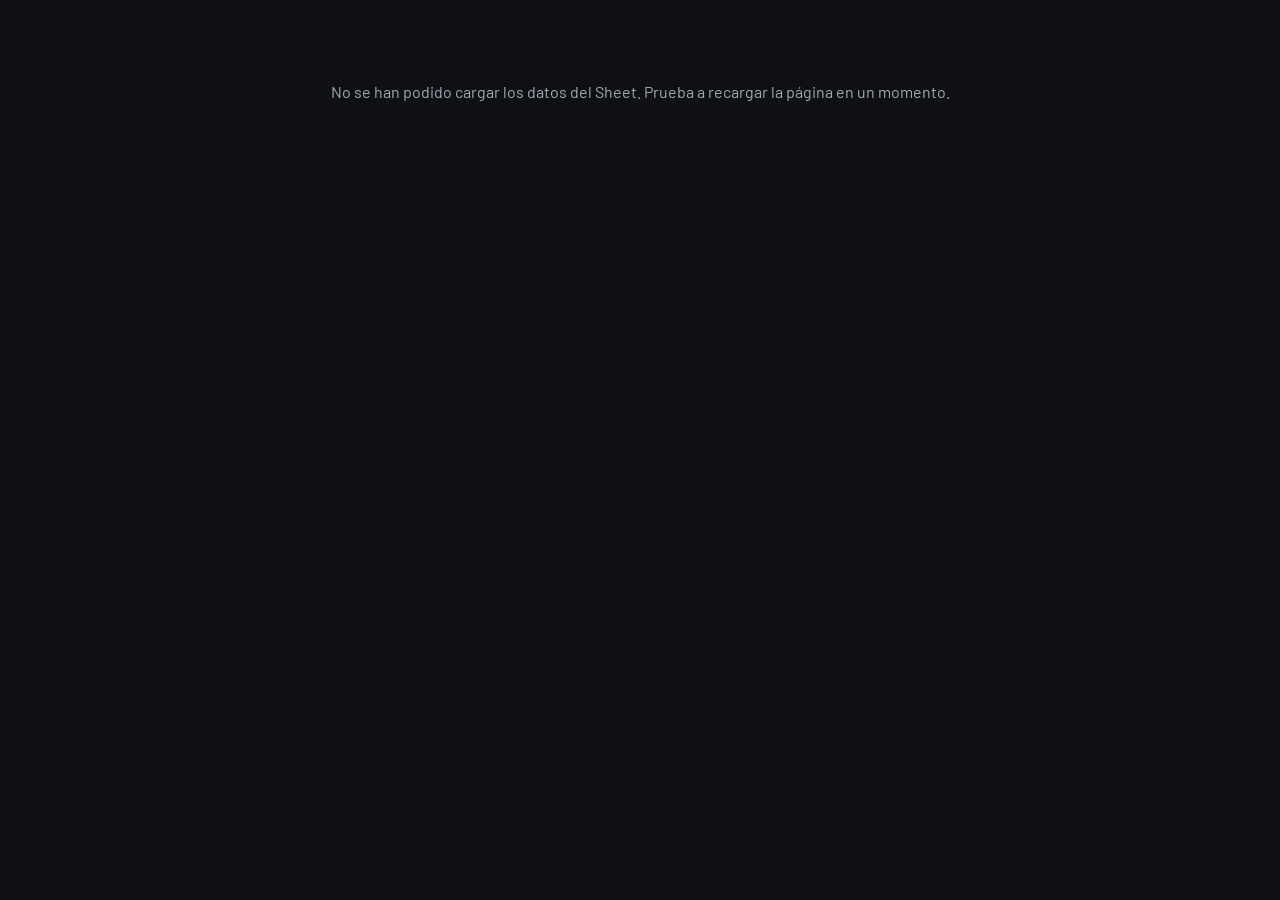
<file: index.html>
<!doctype html>
<html lang="es">
<head>
<meta charset="utf-8">
<meta name="viewport" content="width=device-width, initial-scale=1">
<title>Icaro Barbarouses</title>
<meta name="description" content="Estadísticas, calendario, jugadas y asistencia del equipo de baloncesto Icaro Barbarouses.">
<meta name="theme-color" content="#0E1014">
<link rel="icon" href="data:image/svg+xml,%3Csvg xmlns='http://www.w3.org/2000/svg' viewBox='0 0 64 64'%3E%3Crect width='64' height='64' rx='14' fill='%23F5A524'/%3E%3Ctext x='32' y='44' font-family='Arial' font-weight='900' font-size='30' text-anchor='middle' fill='%231A1204'%3EIB%3C/text%3E%3C/svg%3E">
<link rel="preconnect" href="https://fonts.googleapis.com">
<link rel="preconnect" href="https://fonts.gstatic.com" crossorigin>
<link href="https://fonts.googleapis.com/css2?family=Barlow+Condensed:wght@500;600;700;800&family=Barlow:wght@400;500;600;700&display=swap" rel="stylesheet">
<link rel="stylesheet" href="assets/app.css?v=20261114a">
</head>
<body>
<div id="app"><div class="loading">Cargando…</div></div>
<script src="config.js?v=20261114a"></script>
<script src="assets/roles.js?v=20261114a"></script>
<script src="assets/core.js?v=20261114a"></script>
<script src="assets/pages.js?v=20261114a"></script>
<script src="assets/pages2.js?v=20261114a"></script>
<script src="assets/basic.js?v=20261114a"></script>
<script src="assets/tilt.js?v=20261114a"></script>
<script>boot();</script>
</body>
</html>
</file>
<file: assets/app.css>
/* Icaro Barbarouses · estilos de la web */
:root{
  --bg:#0E1014;--bg2:#12151A;--card:#161920;--card2:#1D212A;--line:#2A2F3A;--line2:#3A404C;
  --tx:#F1F2F4;--tx2:#C9CED6;--mut:#A3AAB6;--dim:#6B7280;
  --acc:#F5A524;--acc2:#F5C66B;--accbg:#2B2310;--accbg2:#1B1810;--accline:#4A3A14;--ink:#1A1204;
  --lose:#5B6475;--bad:#F08A7E;
  --pad:56px;
}
*{box-sizing:border-box}
html{-webkit-text-size-adjust:100%}
body{margin:0;background:var(--bg);color:var(--tx);font-family:'Barlow',system-ui,sans-serif;font-size:16px;line-height:1.45;font-variant-numeric:tabular-nums}
a{color:var(--acc);text-decoration:none}a:hover{color:#FFC45C}
button{font:inherit;color:inherit}
h1,h2,h3{margin:0;font-family:'Barlow Condensed',sans-serif;line-height:1.05}
h1{font-weight:800;font-size:64px}
h2{font-weight:700;font-size:34px}
h3{font-weight:700;font-size:28px}
.cond{font-family:'Barlow Condensed',sans-serif}
.mut{color:var(--mut)}.tx2{color:var(--tx2)}.acc{color:var(--acc)}.dim{color:var(--dim)}
.small{font-size:13px}.up{text-transform:uppercase;letter-spacing:1px}
:focus-visible{outline:2px solid var(--acc);outline-offset:2px}

/* ---------- cabecera ---------- */
.hdr{position:sticky;top:0;z-index:20;background:var(--bg2);border-bottom:1px solid var(--line)}
.hdr-in{height:72px;padding:0 var(--pad);display:flex;align-items:center;gap:20px}
.logo{display:flex;align-items:center;gap:12px;color:var(--tx);flex-shrink:0}
.logo:hover{color:var(--tx)}
.logo-ib{width:40px;height:40px;border-radius:10px;background:var(--acc);color:var(--ink);display:flex;align-items:center;justify-content:center;font-family:'Barlow Condensed';font-weight:800;font-size:20px}
.logo-tx{font-family:'Barlow Condensed';font-weight:800;font-size:22px;letter-spacing:1px;white-space:nowrap}
.nav{display:flex;gap:4px;flex:1;min-width:0;overflow-x:auto;scrollbar-width:none}
.nav::-webkit-scrollbar{display:none}
.nav a{padding:10px 11px;border-radius:8px;font-weight:600;font-size:15px;color:var(--tx2);white-space:nowrap}
.nav a.on{background:var(--acc);color:var(--ink)}
.nav a:not(.on):hover{background:var(--card2)}
.hdr-r{display:flex;align-items:center;gap:10px;flex-shrink:0}
.seasel{position:relative}
.seasel select{appearance:none;-webkit-appearance:none;background:transparent;border:1px solid var(--line);border-radius:999px;color:var(--tx);font:600 14px Barlow;padding:8px 32px 8px 14px;cursor:pointer}
.seasel::after{content:'';position:absolute;right:13px;top:50%;width:7px;height:7px;border-right:2px solid var(--tx2);border-bottom:2px solid var(--tx2);transform:translateY(-70%) rotate(45deg);pointer-events:none}
.seasel select option{background:var(--card);color:var(--tx)}
.mode{display:flex;padding:3px;border:1px solid var(--line);border-radius:999px;background:var(--card);font-size:13px;font-weight:600}
.mode button{border:none;background:transparent;color:var(--tx2);padding:7px 12px;border-radius:999px;cursor:pointer}
.mode button.on{background:var(--acc);color:var(--ink)}

/* ---------- estructura ---------- */
main{min-height:60vh}
.sec{padding:0 var(--pad) 40px}
.sec.top{padding-top:48px}
.pagehead{padding:48px var(--pad) 28px;display:flex;justify-content:space-between;align-items:flex-end;gap:20px;flex-wrap:wrap}
.pagehead .sub{font-size:17px;color:var(--tx2);margin-top:8px;max-width:900px}
.card{background:var(--card);border:1px solid var(--line);border-radius:20px;padding:28px}
.card.sm{border-radius:14px;padding:18px}
.card.hl{background:var(--accbg2);border-color:var(--accline)}
.grid{display:grid;gap:20px}
.g2{grid-template-columns:repeat(2,minmax(0,1fr))}
.g3{grid-template-columns:repeat(3,minmax(0,1fr))}
.g4{grid-template-columns:repeat(4,minmax(0,1fr))}
.g5{grid-template-columns:repeat(5,minmax(0,1fr))}
.g6{grid-template-columns:repeat(6,minmax(0,1fr))}
.g8{grid-template-columns:repeat(8,minmax(0,1fr))}
.row{display:flex;gap:12px;align-items:center}
.between{display:flex;justify-content:space-between;align-items:baseline;gap:16px;flex-wrap:wrap}
.stack{display:flex;flex-direction:column;gap:12px}
.big{font-family:'Barlow Condensed';font-weight:800;font-size:46px;line-height:1.05}
.huge{font-family:'Barlow Condensed';font-weight:800;font-size:96px;line-height:.9}
.lbl{font-size:13px;color:var(--mut);letter-spacing:1px;text-transform:uppercase}
.note{font-size:14px;color:var(--mut)}
.empty{padding:28px;border:1px dashed var(--line2);border-radius:16px;color:var(--mut);text-align:center}

/* píldoras y chips */
.pills{display:flex;gap:6px;padding:4px;background:var(--card);border:1px solid var(--line);border-radius:999px;flex-wrap:wrap}
.pills button{height:40px;padding:0 16px;border-radius:999px;border:none;background:transparent;color:var(--tx2);font-weight:600;font-size:15px;cursor:pointer;white-space:nowrap}
.pills button.on{background:var(--acc);color:var(--ink)}
.chips{display:flex;gap:8px;flex-wrap:wrap}
.chip{height:38px;padding:0 14px;border-radius:999px;border:1px solid var(--line2);background:transparent;color:var(--tx2);font-weight:600;font-size:14px;cursor:pointer;white-space:nowrap}
.chip.on{background:var(--acc);border-color:var(--acc);color:var(--ink)}
.chip small{opacity:.7;font-weight:500}
.tag{display:inline-block;font-size:12px;font-weight:600;letter-spacing:1px;padding:3px 8px;border-radius:6px;background:var(--card2);color:var(--mut)}
.tag.po{background:var(--accbg);color:var(--acc2)}
.badge{padding:4px 10px;border-radius:999px;background:var(--card2);color:var(--tx2);font-size:13px}
.res{min-width:34px;height:34px;padding:0 8px;border-radius:8px;display:inline-flex;align-items:center;justify-content:center;font-family:'Barlow Condensed';font-weight:800;font-size:18px;background:#262A33;color:var(--tx2);border:1px solid var(--line2)}
.res.V{background:var(--acc);color:var(--ink);border-color:var(--acc)}
.res.N{background:transparent;color:var(--mut);border-style:dashed}
.btn{display:inline-flex;align-items:center;gap:8px;padding:11px 18px;border-radius:10px;background:var(--acc);color:var(--ink);font-weight:700;font-size:15px;border:none;cursor:pointer}
.btn:hover{color:var(--ink);filter:brightness(1.08)}
.btn.ghost{background:transparent;border:1px solid var(--line2);color:var(--tx2)}
.btn:disabled{opacity:.5;cursor:default}

/* tablas */
.tw{overflow-x:auto;border:1px solid var(--line);border-radius:16px;background:var(--card)}
table.t{width:100%;border-collapse:collapse;font-size:15px;white-space:nowrap}
table.t th{background:var(--card2);color:var(--mut);font-size:13px;font-weight:600;text-transform:uppercase;text-align:right;padding:12px 10px;position:sticky;top:0}
table.t td{border-top:1px solid var(--line);padding:11px 10px;text-align:right}
table.t th:first-child,table.t td:first-child{text-align:left;padding-left:20px}
table.t th.l,table.t td.l{text-align:left}
table.t tr.dimrow td{opacity:.5}
table.t td.best{color:var(--acc);font-weight:700}
table.t th button{border:none;background:none;color:inherit;font:inherit;text-transform:inherit;cursor:pointer;padding:0}
table.t th.sorted{color:var(--acc)}
table.t tr.link{cursor:pointer}table.t tr.link:hover td{background:#1A1D25}
table.t td.split,table.t th.split{background:#1B1F28}
/* columnas desplegadas (rebotes, tiros metidos/intentados): el grupo entero queda marcado */
table.t td.grp{background:rgba(245,165,36,.07)}
table.t th.grp{background:#2B2310;color:var(--acc2)}
table.t .g-first{border-left:2px solid var(--acc)}
table.t .g-last{border-right:2px solid var(--acc)}
table.t th.g-mid,table.t th.g-last{font-size:12px}
.rxbtn{border:none;background:transparent;color:var(--lose);font:600 13px Barlow;cursor:pointer;padding:0 0 0 4px}
.sticky1 th:first-child,.sticky1 td:first-child{position:sticky;left:0;background:var(--card);z-index:1}
.sticky1 th:first-child{background:var(--card2);z-index:2}

/* barras */
.bar{height:12px;border-radius:999px;background:#262A33;overflow:hidden}
.bar>i{display:block;height:100%;border-radius:999px;background:var(--acc)}

/* pie */
.foot{margin-top:24px;padding:22px var(--pad);border-top:1px solid var(--line);background:var(--bg2);display:flex;justify-content:space-between;align-items:center;gap:12px;font-size:13px;color:var(--dim)}
.foot a{display:flex;align-items:center;gap:6px;color:var(--dim)}
.foot a:hover{color:var(--tx2)}

/* avisos */
.banner{margin:16px var(--pad) 0;padding:12px 16px;border-radius:12px;background:var(--accbg);border:1px solid var(--accline);color:var(--acc2);font-size:14px}
.loading{padding:80px var(--pad);color:var(--mut);text-align:center}
.toast{position:fixed;left:50%;bottom:24px;transform:translateX(-50%) translateY(20px);opacity:0;background:var(--card2);border:1px solid var(--line2);color:var(--tx);padding:10px 16px;border-radius:10px;font-weight:600;transition:.2s;z-index:50;pointer-events:none}
.toast.on{opacity:1;transform:translateX(-50%)}

/* foto de jugador (silueta mientras no haya foto) */
.ph{background:var(--accbg2);position:relative;display:flex;align-items:flex-end;justify-content:center;overflow:hidden}
.ph img.foto{position:absolute;inset:0;width:100%;height:100%;object-fit:cover}
.ph .num{position:absolute;top:12px;left:18px;font-family:'Barlow Condensed';font-weight:800;line-height:1;color:#3A3018}

/* vídeo */
.vid{background:var(--bg2);border-bottom:1px solid var(--line);aspect-ratio:16/9;display:flex;align-items:center;justify-content:center}
.vid video{width:100%;height:100%;object-fit:contain;background:#000}

/* ---------- modo básico (móvil) ---------- */
body.basic{--pad:16px}
.bhdr{position:sticky;top:0;z-index:20;background:var(--bg2);border-bottom:1px solid var(--line)}
.bhdr-in{height:56px;padding:0 16px;display:flex;align-items:center;justify-content:space-between;gap:10px}
.bhdr .logo-ib{width:32px;height:32px;border-radius:8px;font-size:16px}
.bhdr .logo-tx{font-size:19px}
.bnav{display:flex;gap:2px;padding:0 8px;border-top:1px solid var(--line);overflow-x:auto;scrollbar-width:none}
.bnav a{flex:1;text-align:center;padding:12px 6px 10px;font-size:13px;font-weight:600;color:var(--mut);border-bottom:2px solid transparent;white-space:nowrap}
.bnav a.on{color:var(--acc);border-bottom-color:var(--acc)}
.bwrap{max-width:560px;margin:0 auto;padding:16px;display:flex;flex-direction:column;gap:14px}
.bcard{background:var(--card);border:1px solid var(--line);border-radius:14px;padding:16px}
.bcard.hl{background:#1A1608;border-color:#5C4410}
body.basic h2{font-size:26px}
body.basic .foot{padding:16px;font-size:12px}

/* ---------- responsive del modo completo ---------- */
@media (max-width:1100px){
  :root{--pad:28px}
  h1{font-size:48px}
  .g6{grid-template-columns:repeat(3,minmax(0,1fr))}
  .g8{grid-template-columns:repeat(4,minmax(0,1fr))}
  .g5{grid-template-columns:repeat(3,minmax(0,1fr))}
  .logo-tx{display:none}
}
@media (max-width:760px){
  :root{--pad:16px}
  h1{font-size:40px}h2{font-size:28px}
  .g2,.g3,.g4{grid-template-columns:minmax(0,1fr)}
  .g5,.g6,.g8{grid-template-columns:repeat(2,minmax(0,1fr))}
  .hdr-in{height:auto;flex-wrap:wrap;padding:10px 16px;gap:10px}
  .nav{order:3;flex-basis:100%}
  .hdr-r{margin-left:auto}
  .card{padding:18px}
  .pagehead{padding-top:28px}
  .huge{font-size:72px}
  .foot{flex-direction:column;align-items:flex-start}
}
@media (max-width:900px){#home-hero,#j-hero,#gr-grid,#as-grid{grid-template-columns:minmax(0,1fr)!important}}
.card table.t{white-space:normal}.card{min-width:0}
@media (max-width:760px){.seasel select{padding:7px 24px 7px 10px;font-size:13px}.mode button{padding:6px 9px}.hdr-r{gap:6px}}
@media (max-width:1480px) and (min-width:761px){.logo-tx{display:none}.nav a{padding:10px 9px}}
/* efecto 3D de las fotos (assets/tilt.js) */
.tilt{transition:transform .55s cubic-bezier(.2,.8,.2,1),box-shadow .3s;transform-style:preserve-3d;will-change:transform}
.tilt.tilt-on{transition:box-shadow .3s;box-shadow:0 24px 60px rgba(0,0,0,.55);position:relative;z-index:2}
.ph img.foto{transition:transform .55s cubic-bezier(.2,.8,.2,1)}
.tilt-on .ph img.foto{transition:none}
.ph::after{content:'';position:absolute;inset:0;pointer-events:none;opacity:0;transition:opacity .35s;background:radial-gradient(circle at var(--gx,50%) var(--gy,50%),rgba(245,165,36,.20),transparent 55%)}
.tilt-on .ph::after{opacity:1}
table.t tr.team td{background:var(--accbg2);border-bottom:2px solid var(--accline)}
table.t td.strong{font-weight:700;color:var(--tx)}
/* "Lo que dicen los números" (Quintetos) */
.ins{display:flex;flex-direction:column;gap:10px;padding:22px}
.ins-h{display:flex;align-items:center;gap:10px}.ins-i{font-size:22px;line-height:1}
.ins-who{font-weight:700;font-size:17px;line-height:1.35}
.ins-t{color:var(--tx2);font-size:15px;line-height:1.5}.ins-t b{color:var(--tx)}
.ins-f{display:flex;gap:10px;align-items:center;flex-wrap:wrap;margin-top:auto;padding-top:6px}
.ins-c{font-size:12px;font-weight:700;padding:3px 9px;border-radius:999px;border:1px solid var(--line)}
.ins-c.ok{color:#4ade80;border-color:rgba(74,222,128,.4)}.ins-c.mid{color:var(--acc);border-color:var(--accline)}.ins-c.low{color:var(--mut)}
/* botón de desplegar columnas: separado del de ordenar y con su propia caja */
table.t th .xbtn{display:inline-flex;align-items:center;justify-content:center;vertical-align:middle;margin-left:5px;width:18px;height:18px;border:1px solid var(--accline);border-radius:5px;background:var(--accbg2);color:var(--acc);font:700 13px/1 Barlow;cursor:pointer;padding:0}
/* las columnas con desplegable no son más anchas que el resto: título y botón juntos y sin hueco extra */
table.t th.xth{white-space:nowrap;padding-left:4px;padding-right:8px}
table.t th .xbtn:hover{background:var(--acc);color:var(--ink);border-color:var(--acc)}
table.t th .xbtn.on{background:var(--acc);color:var(--ink);border-color:var(--acc)}
/* fila del equipo al final de Estadísticas */
table.t tr.teamrow td{border-top:2px solid var(--acc);font-weight:700;color:var(--acc2);background:var(--card2)}
table.t tr.teamrow td.grp{background:#2B2310}
table.t td.lowvol{color:var(--mut)}
/* Estadísticas tipo box score */
table.t td.ptscol{font-weight:800;font-size:17px;color:var(--tx)}
table.t td.ptscol.best{color:var(--acc)}
table.t tr.dnp td{color:var(--dim);font-style:italic}
table.t tr.dnp td:first-child{font-style:normal}

/* Estadísticas: todas las columnas de números igual de anchas (también PTS y REB, que llevan el botón +) */
table.t.eqcols th:not(:first-child){width:calc(82% / var(--ncol))}
</file>
